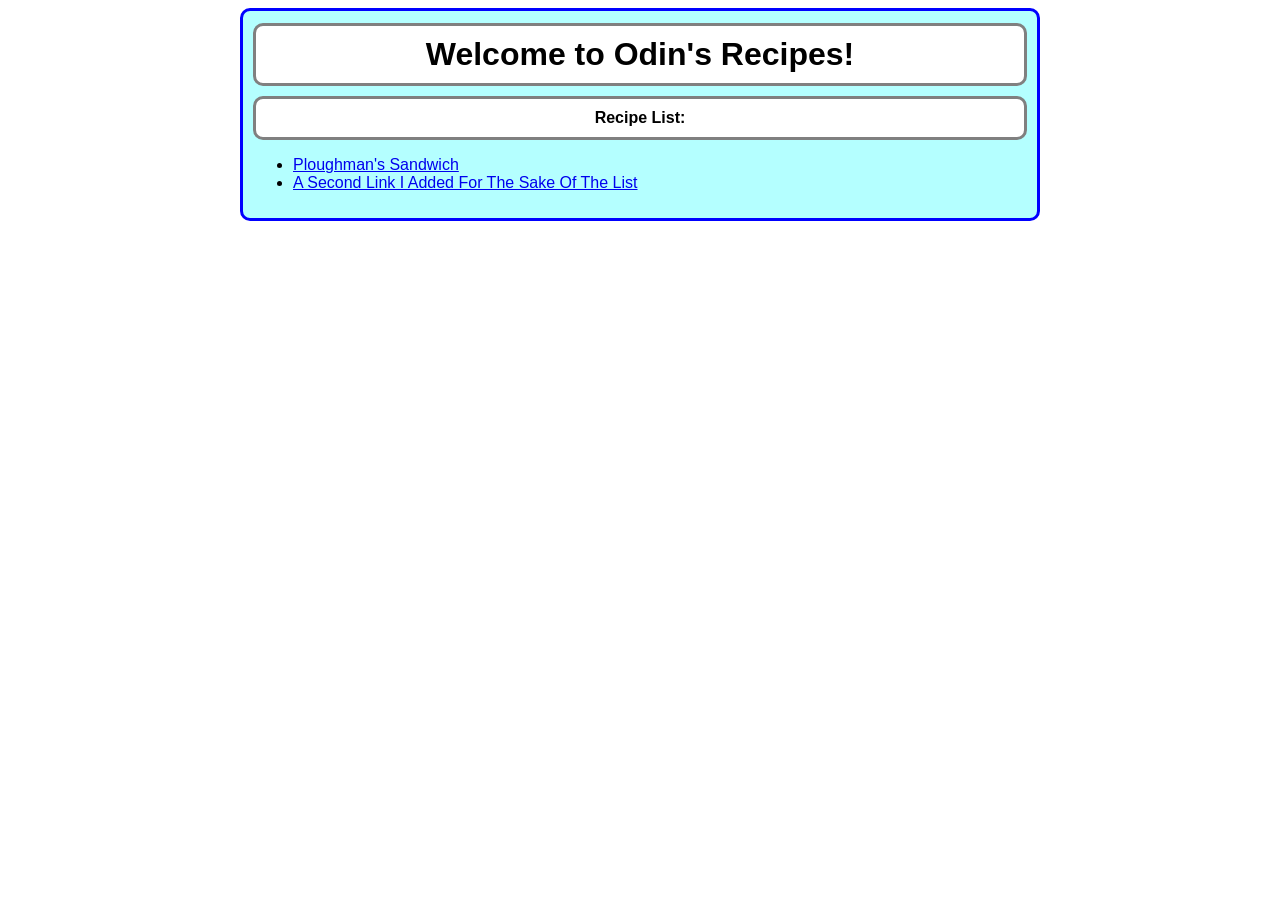
<file: index.html>
<!DOCTYPE html>
<html lang="en">

<head>
    <meta charset="UTF-8">
    <title>Odin recipes</title>
    <link rel="stylesheet" href="style.css">
</head>

<body>
    <div class="main">
        <h1 class="title top">Welcome to Odin's Recipes!</h1>
        <b class="title">Recipe List:</b>
        <ul>
            <li><a href="recipes/ploughmans-sandwich.html">Ploughman's Sandwich</a></li>
            <li><a href="https://www.youtube.com/watch?v=dQw4w9WgXcQ">A Second Link I Added For The Sake Of The List</a></li>
        </ul>
    </div>
</body>

</html>
</file>
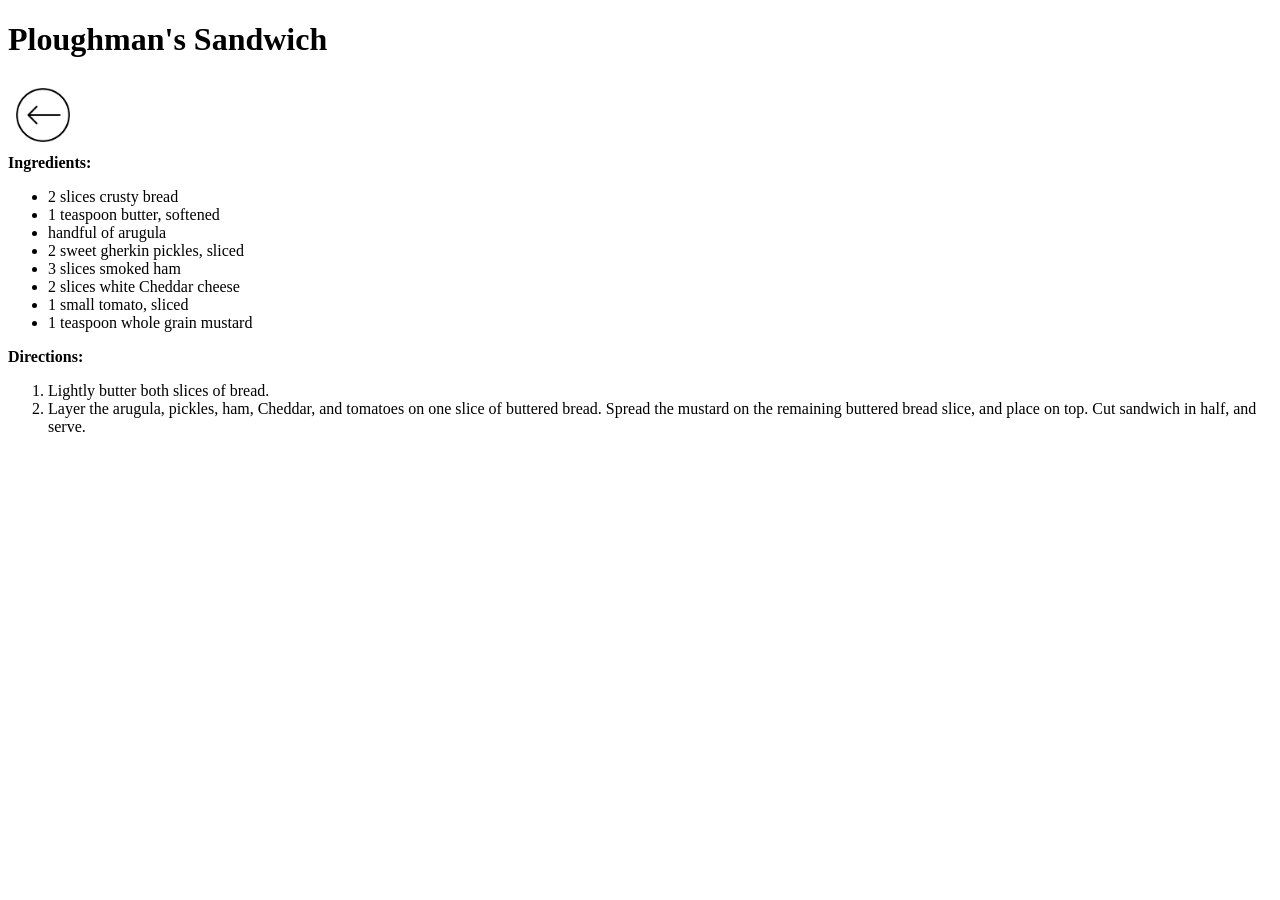
<file: recipes/ploughmans-sandwich.html>
<!DOCTYPE html>
<html lang="en">
    <head>
        <meta charset="UTF-8">
        <title>Ploughman's Sandwich Recipe</title>
    </head>
    <body>
        <h1>Ploughman's Sandwich</h1>
        <a href="../index.html"><img src="backward-arrow-icon-free-vector.jpg" alt="Back arrow" width="70"></a><br>
        <b>Ingredients:</b>
        <ul>
            <li>2 slices crusty bread</li>
            <li>1 teaspoon butter, softened</li>
            <li>handful of arugula</li>
            <li>2 sweet gherkin pickles, sliced</li>
            <li>3 slices smoked ham</li>
            <li>2 slices white Cheddar cheese</li>
            <li>1 small tomato, sliced</li>
            <li>1 teaspoon whole grain mustard</li>
        </ul>
        <b>Directions:</b>
        <ol>
            <li>Lightly butter both slices of bread.</li>
            <li>
                Layer the arugula, pickles, ham, Cheddar, and tomatoes on one slice of buttered bread. 
                Spread the mustard on the remaining buttered bread slice, and place on top. 
                Cut sandwich in half, and serve.
            </li>
        </ol>
    </body>
</html>
</file>
<file: style.css>
.main {
    max-width: 800px;
    margin: auto;
    background-color: rgb(180, 255, 255);
    box-sizing: border-box;
    border: 3px solid blue;
    border-radius: 10px;
    font-family: Verdana, Geneva, Tahoma, sans-serif;
    padding: 10px;
}

.title {
    background-color: white;
    border-radius: 10px;
    padding: 10px;
    border: 3px solid grey;
    text-align: center;
    margin-top: 10px;
}

.title.top {
    margin-top: 2px;
    margin-bottom: 0;
}

b {
    display: block;
}
</file>
